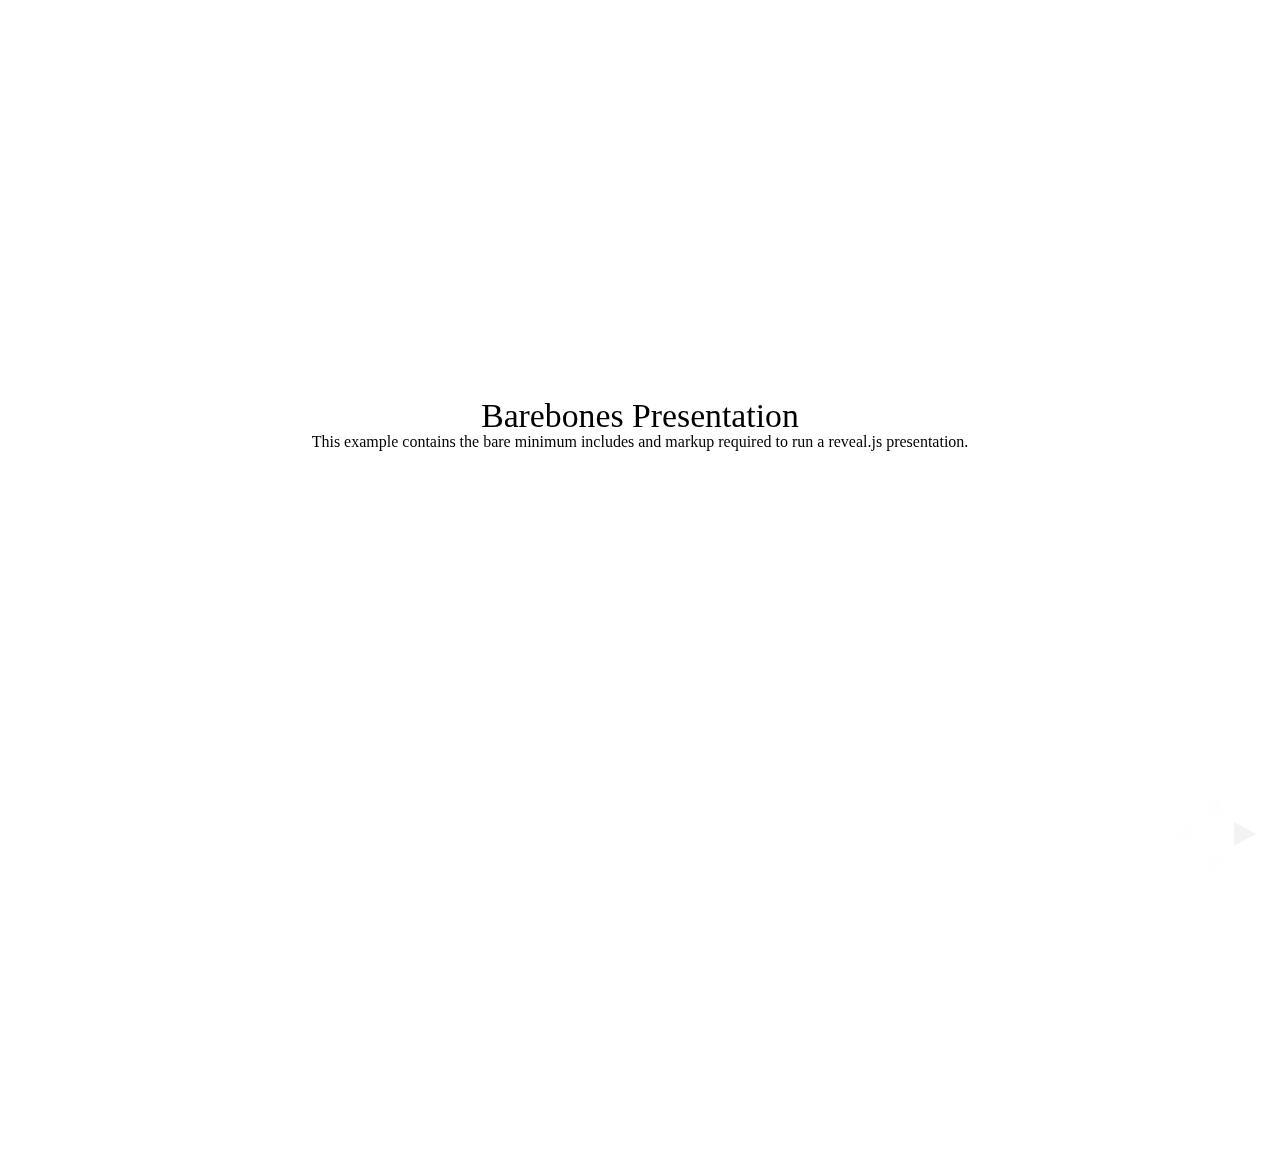
<file: hakimel-reveal.js-9da952f/test/examples/barebones.html>
<!doctype html>
<html lang="en">

	<head>
		<meta charset="utf-8">

		<title>reveal.js - Barebones</title>

		<link rel="stylesheet" href="../../css/reveal.min.css">
	</head>

	<body>

		<div class="reveal">

			<div class="slides">

				<section>
					<h2>Barebones Presentation</h2>
					<p>This example contains the bare minimum includes and markup required to run a reveal.js presentation.</p>
				</section>

				<section>
					<h2>No Theme</h2>
					<p>There's no theme included, so it will fall back on browser defaults.</p>
				</section>

			</div>

		</div>

		<script src="../../js/reveal.min.js"></script>

		<script>

			Reveal.initialize();

		</script>

	</body>
</html>
</file>
